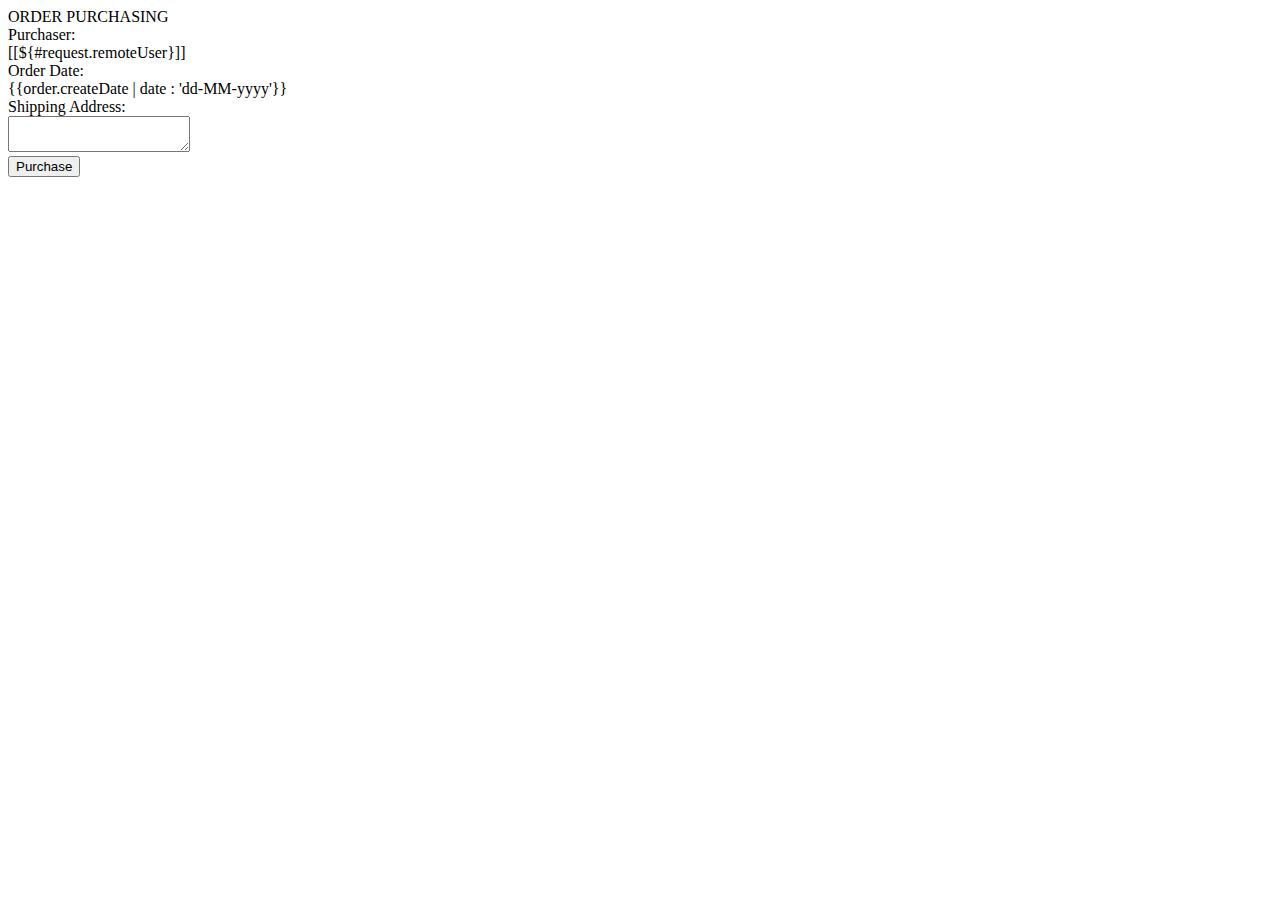
<file: J6StoreFinal/src/main/resources/templates/order/checkout.html>
<!DOCTYPE html>
<html xmlns:th="http://www.thymeleaf.org" 
th:replace="~{/layout/index :: dynamic(~{::main})}">
    <body>
        <main>
        <div th:replace="~{/cart/view :: shopping_cart}"></div>
            <div class="panel panel-primary">
                <div class="panel-heading">ORDER PURCHASING</div>
                <div class="panel-body">
                    <div class="row">
                        <div class="form-group col-sm-6">
                            <div>Purchaser:</div>
                            <div class="form-control" id="username">[[${#request.remoteUser}]]</div>
                        </div>
                        <div class="form-group col-sm-6">
                            <div>Order Date:</div>
                            <div class="form-control">{{order.createDate | date : 'dd-MM-yyyy'}}</div>
                        </div>
                    </div>
                    <div class="row">
                        <div class="form-group col-sm-12">
                            <div>Shipping Address:</div>
                            <textarea ng-model="order.address" class="form-control"></textarea>
                        </div>
                    </div>
                </div>
                <div class="panel-footer text-right">
                    <button ng-click="order.purchase()" class="btn btn-success">Purchase</button>
                </div>
            </div>
        </main>
    </body>
</html>
</file>
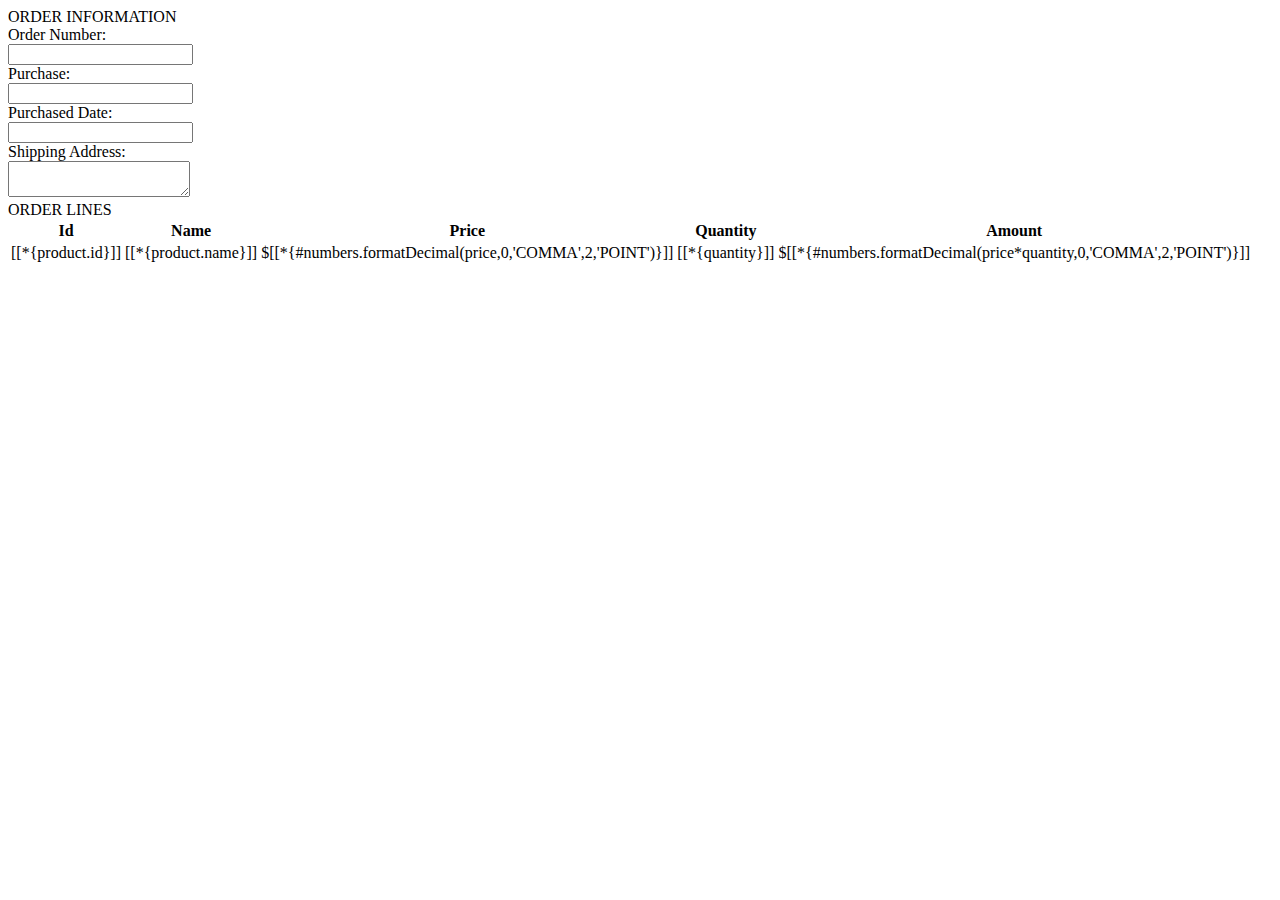
<file: J6StoreFinal/src/main/resources/templates/order/detail.html>
<!DOCTYPE html>
<html xmlns:th="http://www.thymeleaf.org" 
th:replace="~{/layout/index :: dynamic(~{::main})}">
    <body>
        <main th:object="${order}">
            <div class="panel panel-primary">
                <div class="panel-heading">ORDER INFORMATION</div>
                <div class="panel-body">
                    <div class="row">
                        <div class="form-group col-sm-4">
                            <div>Order Number:</div>
                            <input th:field="*{id}" class="form-control" readonly>
                        </div>
                        <div class="form-group col-sm-4">
                            <div>Purchase:</div>
                            <input th:field="*{account.username}" class="form-control" readonly>
                        </div>
                        <div class="form-group col-sm-4">
                            <div>Purchased Date:</div>
                            <input th:field="*{createDate}" class="form-control" readonly>
                        </div>
                    </div>
                    <div class="row">
                        <div class="form-group col-sm-12">
                            <div>Shipping Address:</div>
                            <textarea th:field="*{address}" class="form-control" readonly></textarea>
                        </div>
                    </div>
                </div>
            </div>
            <div class="panel panel-primary">
                <div class="panel-heading">ORDER LINES</div>
                <table class="table">
                    <thead>
                        <tr>
                            <th>Id</th>
                            <th>Name</th>
                            <th>Price</th>
                            <th>Quantity</th>
                            <th>Amount</th>
                        </tr>
                    </thead>
                    <tbody>
                        <tr th:each="detail:*{orderDetails}" th:object="${detail}">
                            <td>[[*{product.id}]]</td>
                            <td>[[*{product.name}]]</td>
                            <td>$[[*{#numbers.formatDecimal(price,0,'COMMA',2,'POINT')}]]</td>
                            <td>[[*{quantity}]]</td>
                            <td>$[[*{#numbers.formatDecimal(price*quantity,0,'COMMA',2,'POINT')}]]</td>
                        </tr>
                    </tbody>
                </table>
            </div>
        </main>
    </body>
</html>
</file>
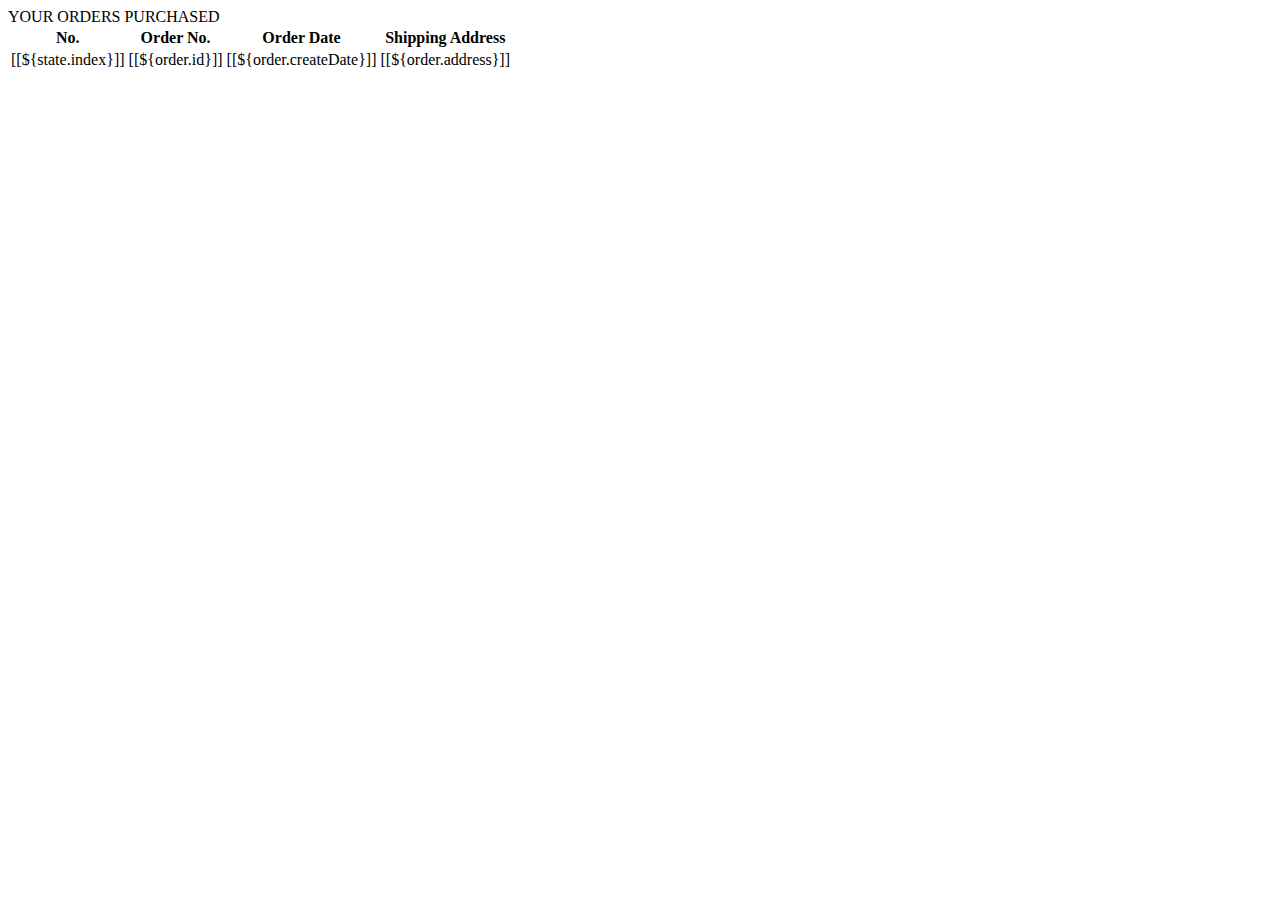
<file: J6StoreFinal/src/main/resources/templates/order/list.html>
<!DOCTYPE html>
<html xmlns:th="http://www.thymeleaf.org" 
th:replace="~{/layout/index :: dynamic(~{::main})}">
    <body>
        <main>
            <div class="panel panel-primary">
                <div class="panel-heading">YOUR ORDERS PURCHASED</div>
                <table class="table">
                    <thead>
                        <tr>
                            <th>No.</th>
                            <th>Order No.</th>
                            <th>Order Date</th>
                            <th>Shipping Address</th>
                            <th></th>
                        </tr>
                    </thead>
                    <tbody>
                        <tr th:each="order, state:${orders}">
                            <td>[[${state.index}]]</td>
                            <td>[[${order.id}]]</td>
                            <td>[[${order.createDate}]]</td>
                            <td>[[${order.address}]]</td>
                            <td>
                                <a th:href="@{|/order/detail/${order.id}|}" class="btn btn-default">
                                    <b class="glyphicon glyphicon-search"></b>
                                </a>
                            </td>
                        </tr>
                    </tbody>
                </table>
            </div>
        </main>
    </body>
</html>
</file>
